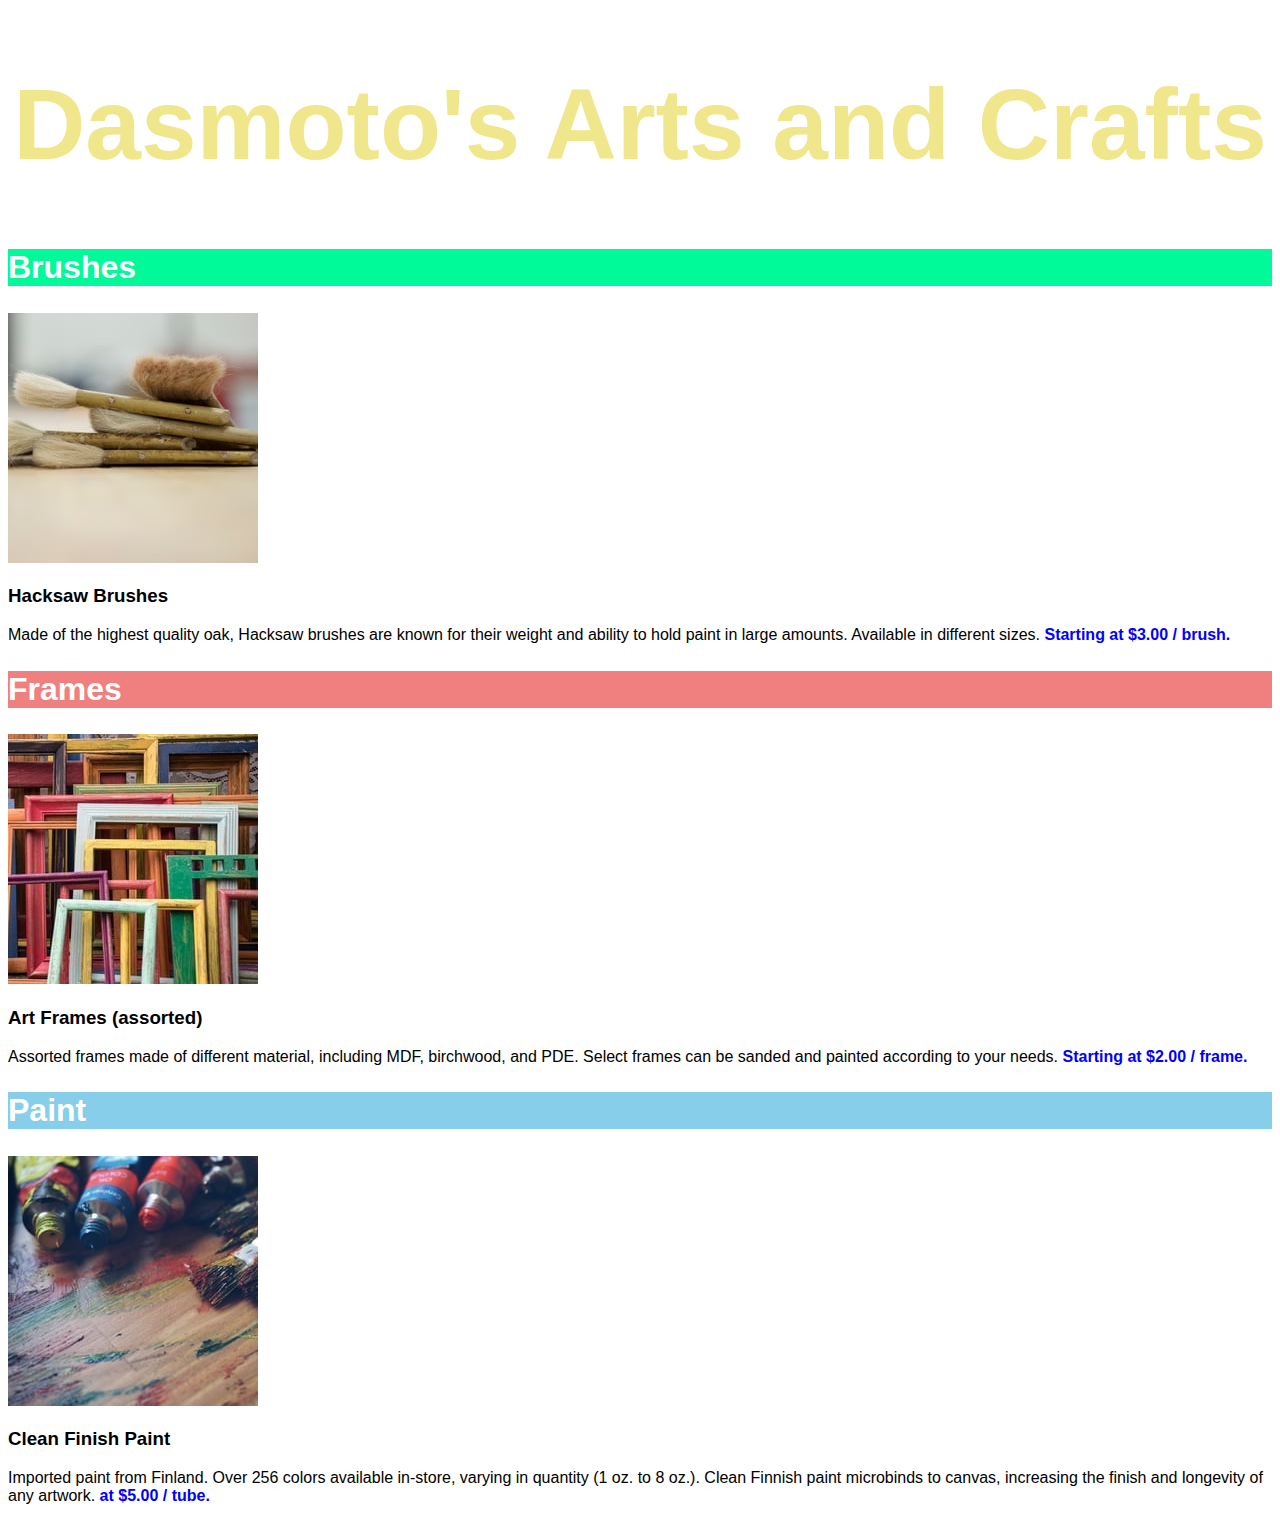
<file: Dasmoto Art's and Crafts/index.html>
<!DOCTYPE html>
<html>
    <head>
        <title>Dasmoto</title>
        <link rel="stylesheet" type="text/css" href="./resources/CSS/style.css" />
    </head>
    <body>
        <div>
            <h1>Dasmoto's Arts and Crafts</h1>
        </div>
        <div >
            <h2 class="brush">Brushes</h2>
            <img src="./resources/IMG/hacksaw.jpeg"/>
            <h3>Hacksaw Brushes</h3>
            <p>Made of the highest quality oak, Hacksaw brushes are known for their weight and ability to hold paint in large amounts. Available in different sizes. <span class="price">Starting at $3.00 / brush.</span></p>
        </div>

        <div >
            <h2 class="frame">Frames</h2>
            <img src="./resources/IMG/frames.jpeg"/>
            <h3>Art Frames (assorted)</h3>
            <p>Assorted frames made of different material, including MDF, birchwood, and PDE. Select frames can be sanded and painted according to your needs. <span class="price">Starting at $2.00 / frame.</span></p>
        </div>

        <div >
            <h2 class="paint">Paint</h2>
            <img src="./resources/IMG/finnish.jpeg"/>
            <h3>Clean Finish Paint</h3>
            <p>Imported paint from Finland. Over 256 colors available in-store, varying in quantity (1 oz. to 8 oz.). Clean Finnish paint microbinds to canvas, increasing the finish and longevity of any artwork. <span class="price"> at $5.00 / tube.</span></p>
        </div>

    </body>
</html>
</file>
<file: Dasmoto Art's and Crafts/resources/CSS/style.css>
h1, 
h2, 
h3, 
p {
  font-family: "Helvetica", sans-serif;
}
h1 {
   
    font-size: 100px;
    font-weight: bold;
    color: khaki;
    text-align: center;
    background-image: url("https://s3.amazonaws.com/codecademy-content/courses/freelance-1/unit-2/pattern.jpeg");
}

h2 {
    font-size: 32px; 
    font-weight: bold;
    color: white;}

.brush {background-color: mediumspringgreen;}

.frame {background-color: lightcoral;}

.paint {background-color: skyblue;}

.price {color: blue;
        font-weight: bold;}
</file>
